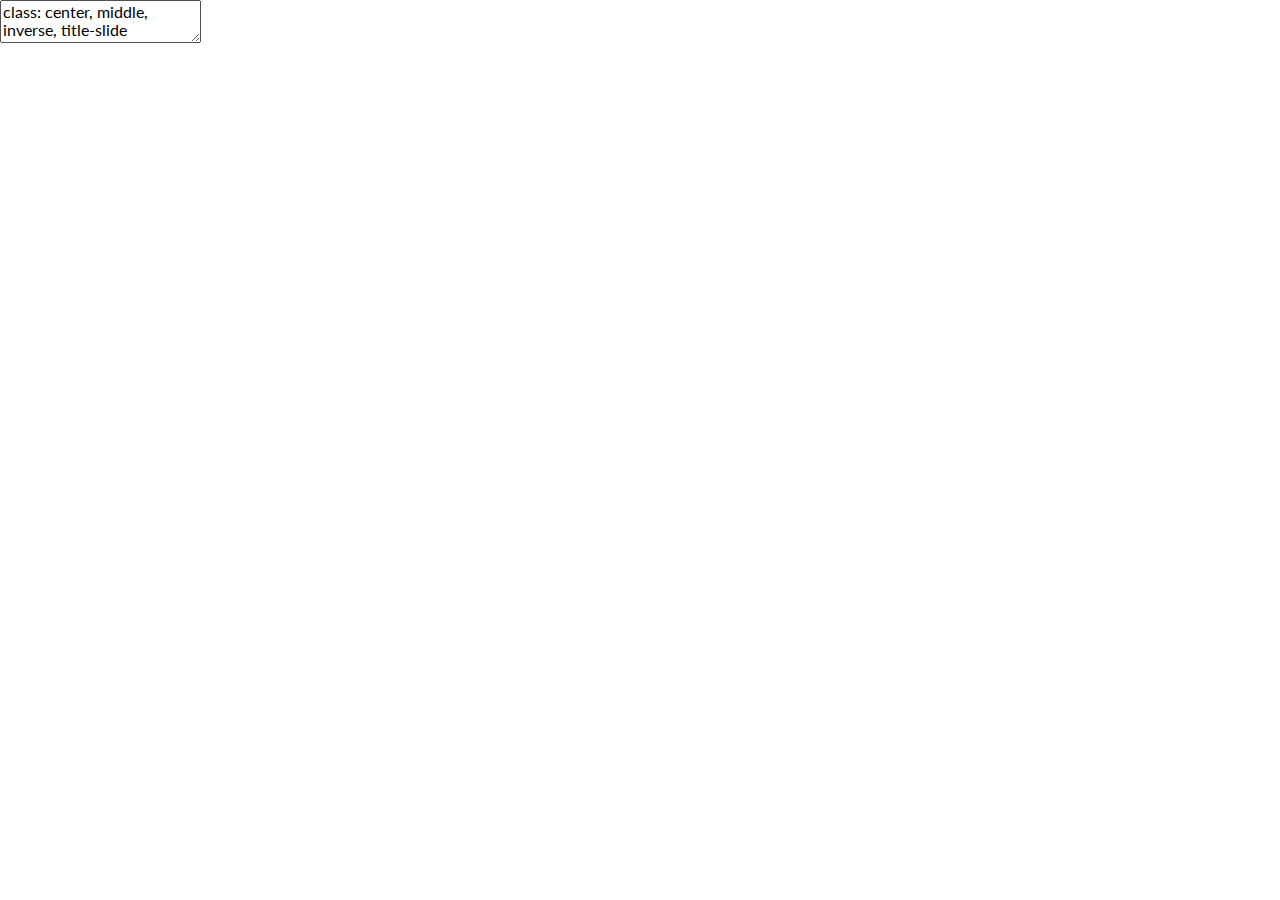
<file: index.html>
<!DOCTYPE html>
<html lang="" xml:lang="">
  <head>
    <title>Why study Financial AI?</title>
    <meta charset="utf-8" />
    <meta name="author" content="Barry Quinn" />
    <meta name="date" content="2024-01-30" />
    <script src="libs/header-attrs/header-attrs.js"></script>
    <link href="libs/remark-css/default.css" rel="stylesheet" />
    <link href="libs/tile-view/tile-view.css" rel="stylesheet" />
    <script src="libs/tile-view/tile-view.js"></script>
    <script src="libs/xaringanExtra-webcam/webcam.js"></script>
    <script id="xaringanExtra-webcam-options" type="application/json">{"width":"200","height":"200","margin":"1em"}</script>
    <script src="libs/js-cookie/js.cookie.js"></script>
    <script src="libs/peerjs/peerjs.min.js"></script>
    <script src="libs/tiny.toast/toast.min.js"></script>
    <link href="libs/xaringanExtra-broadcast/broadcast.css" rel="stylesheet" />
    <script src="libs/xaringanExtra-broadcast/broadcast.js"></script>
    <link href="libs/tachyons/tachyons.min.css" rel="stylesheet" />
    <script src="libs/htmlwidgets/htmlwidgets.js"></script>
    <script src="libs/viz/viz.js"></script>
    <link href="libs/DiagrammeR-styles/styles.css" rel="stylesheet" />
    <script src="libs/grViz-binding/grViz.js"></script>
    <link rel="stylesheet" href="fonts.css" type="text/css" />
    <link rel="stylesheet" href="mycssblend.css" type="text/css" />
  </head>
  <body>
    <textarea id="source">
class: center, middle, inverse, title-slide

.title[
# Why study Financial AI?
]
.subtitle[
## FIN7030: Artificial Intelligence and Trading
]
.author[
### Barry Quinn
]
.date[
### 2024-01-30
]

---




layout: true
&lt;div class="my-footer"&gt;&lt;span&gt;quinference.com&lt;/span&gt;&lt;/div&gt;

---
class:inverse
# Outline
- .salt[Course introduction]
- .heat[What is AI?]
- .heat[Financial AI]
- .salt[Statistical modelling]
- .heat[Machine learning and financial econometrics]
- .salt[Advantages and challenges in using Financial AI]

---
class:middle
&lt;img class="circle" src="img/bq_paint.jpg" width="250px"/&gt;
Barry Quinn in Home Attic Office

# Find me at...

[@quinference](http://twitter.com/Con0metrix)  

[&lt;img src='img/github.png' width="25px"\&gt; @barryquinn1](http://github.com/barryquinn1)  

[&lt;img src='img/link.png' width="25px"\&gt;quinference.com](https://quinference.com)  

[&lt;img src='img/paper-plane.png' width="25px"\&gt; b.quinn@qub.ac.uk](mailto:b.quinn@qub.ac.uk)

.fat[Please read my communication policy to get feedback]


&lt;!-- --- --&gt;
&lt;!-- class:middle --&gt;
&lt;!-- # Course objective --&gt;
&lt;!-- .pull-left-1[ --&gt;
&lt;!-- - Introduce the modern practices in finance of using algorithms to extract computer age statistical inference.  --&gt;
&lt;!-- - The purpose of this course is not to introduce students to the vast array of machine learning algorithms.  --&gt;
&lt;!-- - The purpose is to introduce the emerging field of [Financial AI (FML)](https://jfds.pm-research.com/) as a as a complementary enhancement to traditional financial research techniques.  --&gt;
&lt;!-- ] --&gt;
&lt;!-- .pull-right-2[ --&gt;
&lt;!-- .bg-hot-pink.b--dark-pink.ba.bw2.br3.shadow-5.ph4.mt5[ --&gt;
&lt;!-- This course attempts to present machine learning as a non-linear extension of various topics in quantitative economics such as financial econometrics and dynamic programming, with an emphasis on novel algorithmic representations of data, regularization, and techniques for controlling the bias-variance tradeoff leading to improved out-of-sample forecasting. --&gt;
&lt;!-- &lt;footer&gt;Dixon et al., 2020 *Machine Learning in Finance*&lt;/footer&gt; --&gt;
&lt;!-- ] --&gt;
&lt;!-- &lt;img src="img/dixonMLiF.jpeg" width="20%" class="center" &gt; --&gt;
&lt;!-- ] --&gt;

---
class:middle
# What is AI?

.pull-left[
![Statistics framed as machine learning and AI ](https://miro.medium.com/max/400/1*-bhLYOP-EahyDXPJvCPrhg.jpeg)
]
.pull-right[

![Word cloud of top 100 AI corporate influencer tweets](https://www.onalytica.com/wp-content/uploads/2017/05/Word-Cloud-2-1.png)
]

---
class: middle
# What is AI?

- Left figure is a tongue and cheek view, but highlights one of the two disciplines involved in the development of AI *applied statistics*.
- Right figure is a word frequency cloud diagram charting the top 100 AI company's twitter accounts activity sourced from [ a 2017 report from Onalytica Inc.](https://onalytica.com/blog/posts/artificial-intelligence-2017-top-100-influencers-brands-and-publications/)

-   Artificial intelligence is a *suitcase word*, capturing many aspects of advanced statistics, machine learning and data science.
-   Roughly speaking, the workhorse of any AI business strategy is a well designed AI lifecycle.

---
class: middle
## 2023 AI Index Report from the Stanford Institute for Human-Centered Artificial Intelligence (HAI)

.saltinline[Key takeaways]

-   **Industry outpacing academia in releasing machine learning models**

-   **AI's mixed impact on the environment**

-   **AI accelerating scientific progress**

-   **Increase in incidents of AI misuse**

-   **Growing demand for AI-professional skills in the U.S.**

-   **Decrease in private investment in AI**

-   **Stagnation in AI adoption by companies, but those adopting are benefiting**

-   **Increased policymaker interest in AI**

.vsmall[
Click [here](https://aiindex.stanford.edu/wp-content/uploads/2023/04/HAI_AI-Index-Report_2023.pdf) for full report]


---
class:middle
## AI ~~Hype~~ : Is it different this time? {.fatinline}

-   Historically, the positive fallout from technology adoption waves, empowers some humans, typically to the detriment of others.

-   This time is could be different, as AI is the first tool in history:

    -   that can "make decision" by itself
    -   that can create "new ideas" by itself

-   Such properties have lead to the development of the areas of AI Safety.


- For more details listen to [Yuval Noah Harari on AI Safety](https://open.spotify.com/episode/4cDwZmBR7pbGsEM4dVmCl2?si=4b5169a852604225)

---
class:middle


.pull-left[
![](img/AIMA.jpg)
]
.pull-right[
### Demystifying AI
-   AIMA provide four definitions of AI based on **Thought vs. Action**
]

---
class:middle
## Demystifying AI
### Thinking Humanly

**Summary**: Leveraging computational models to simulate human cognitive processes.

-   **Examples**:
    -   **Neural Networks**: Used for credit scoring by analyzing a large dataset of customer information to predict creditworthiness.
    -   **Cognitive Architectures**: Designing intelligent systems to simulate traders' decision-making processes in stock markets.

---
class:middle
## Demystifying AI
### Thinking Rationally

-   **Summary**: Constructing AI systems capable of logical inference to symbolize knowledge and solve complex problems.
-   **Examples**:
    -   **Classical AI**: Developing rule-based systems for regulatory compliance and monitoring.
    -   **Expert Systems**: Creating platforms that offer financial advice based on a vast knowledge base and rules set by financial experts.

---
class:middle
## Demystifying AI
### Acting Humanly

-   **Summary**: Crafting rational agents optimized to take the most beneficial actions based on their perceived understanding of the world.
-   **Examples**:
    -   **Decision-Making Algorithms**: Algorithms facilitating high-frequency trading by making rapid decisions based on market conditions.
    -   **Planning**: Utilizing AI in strategic financial planning and asset management to maximize returns.

---
class:middle
## Demystifying AI
### Acting Rationally

-   **Summary**: Crafting rational agents optimized to take the most beneficial actions based on their perceived understanding of the world.
-   **Examples**:
    -   **Decision-Making Algorithms**: Algorithms facilitating high-frequency trading by making rapid decisions based on market conditions.
    -   **Planning**: Utilizing AI in strategic financial planning and asset management to maximize returns.
    -   **Learning Techniques**: Applying reinforcement learning in algorithmic trading to learn and adapt trading strategies continuously based on market dynamics.

---
class:middle
## Value proposition of AI in Finance Services

.pull-left[
[![An estimate of AI potential in banking from McKinsey's 2017 "the executives AI playbook"](img/AI_banking.png)](https://www.mckinsey.com/business-functions/quantumblack/our-insights/the-executives-ai-playbook?page=industries/banking/)
]

.pull-right[
- Traditional AI and analytics is just traditional machine learning (e.g. clustering) and statistical techniques (e.g. regression).
-   Advanced AI is the area of deep learning using neural networks.
- McKinsey report is from 2017
]


---
class: middle
## AI life cycle

.pull-left[
![CRISP-DM original life cycle model](img/haakman2021ai-figures/Figure 1.jpg)
]

.pull-right[
- The AI life cycle is a comprehensive approach from conception to production of AI
- @fig-crispdm shows the original life cycle model for AI deployment proposed by Shearer (2000).
- One important component missing in this early life cycle is a feasibility study before design, develop, and deploy stages. 
- De Silvia (2022) suggest such as assessment should consider **privacy, cybersecurity, trustworthy AI, usability, and social implications**

CRISP-DM stands for Cross Industry Standard Process for Data Mining
]

---
class: middle
## AI life cycle

.pull-left[
![Team Data Science Process](img/haakman2021ai-figures/Figure 2.jpg)

![Machine learning workflow described by Amershi et al. (2019)](img/haakman2021ai-figures/Figure 3.jpg)

Microsoft AI life cycle
]

.pull-right[
- More recently, as terminology transitioned from data mining to *"data science"* and *"data analytics"* Microsoft proposed @fig-tdsp1 largely replacing CRISP-DM.
- Top figure proposes stronger dependencies but does not enforce a particular order, emphasising that different stages can be interatively repeated at almost any time in the project.
- Bottom figure shows the nine stages of the ML workflow in TDSP.
  - Large arrows emphasising model evaluation and monitoring can affect a feedback loop to any of the precedent stages
]

- This is a more *"agile and iterative data science methodology"*.

---
class: middle
## Algorithms, capabilities and applications

.pull-left[
![A taxonomy of AI algorithms, capabilities, and applications from De Silva (2020)](img/silva2022an-figures/Figure 2.jpg)
]
.pull-right[
- Above presents a taxonomy for the mapping between applications, capability and algorithm
- AI is capable of predictions, classification, association, and optimisation.
]
---
class:middle
## AI life cycle for FinTech

.pull-left[
![TDSP adapted for the FinTech](img/haakman2021ai-figures/Figure 19.jpg)

![Machine learning workflow FinTech](img/haakman2021ai-figures/Figure 20.jpg)

Microsoft AI life cycle *FinTech Model* proposed by Haakman et al. (2021)
]

.pull-right[
- This figure provides the results of a case study of ING bank conducted by  Haakman et al. (2021).
- They proposed an adaption of the TDSP methodology for FinTech
with their refinements in shaded parts with bold text.
- The key takeaways for fintech (and by extension an AI strategy for the irish credit union movement) are:
1. Adoption of AI may be a No-go in many areas of finance. 
2. For a sucessful AI strategy particular attention needs to be placed on documentation of each step (and misstep)
3. Feasibility needs to be embedded at the early stage of every problem
4. Much more care and domain expertise is required to produce AI models that work with the noisy and changing nature of financial data.
]

---
class:inverse
# Computer age statistical inference

.heatinline[Context is king in statistics]

- Financial datasets used to solve modern investment problems offer unique challenges which are beyond many *plug and play* data science algorithms. 

--

- The era of "Big Data" has provided a backdrop for the rapid expansion of immense computer-based processing algorithms, for instance, random forest for prediction. 

--

- The importance of inferential arguments in support of the ML applications has emerged as an exciting (yet underdeveloped) field.  

--

- This is particularly true for financial research questions where the complexity of the **data story** (or more formally the data generating process which underpins the sample) result in notoriously noise covariance matrices.  

--

- A small percentage of information these matrices contain is *signal*, which is systemically suppressed by arbitrage forces. 

--

- This course will introduce best practice techniques in financial data science which can help illicit economically meaningful *signal* and answer contemporary financial research questions.
---

class:middle
### What to expect from me
- I am passionate about students learning through growth mindsets

&lt;iframe title="vimeo-player" src="https://player.vimeo.com/video/126645788" width="640" height="360" frameborder="0" allowfullscreen&gt;&lt;/iframe&gt;

- Neuroscience tells us that permanent changes in our brain require a journey which can take you through the learning pit
- I will provide you with the tools to navigate your way through this learning journey
- Give you feedback because I believe in you
---
class:inverse
# What I expect of you
.pull-left-1[
- Be passionately curious and challenge yourself
- Communicate in a polite and professional manner
- Be prepared and motivated to self study
- Be prepared to struggle in the learning pit but see success at the end
- Ask for help only after trying and coming up short
]
.pull-right-2[
&lt;img src="img/learningpit.png"&gt;
]
---
class:middle
# Asessment
.heat[30% Critical essay worth due in the middle of the term]

.salt[70% End of term computer based practical test]

---
class: middle
# Rough course plan

| Topic | Week| 
|:---:|:---:|
| Why to study Financial AI? | 1 |
| High-performance cloud computing in finance|2|
|Denoising and *detoning* | 3| 
|Distance metrics | 4| 
| Optimal clustering |5 | 
| Explainable Artificial Intelligence |6 &amp; 7| 
|Testing set overfitting| 8 &amp; 9| 
| Round up |10|

---
class: left
# Big Data - Big Compute in Finance
### Exponential growth in machine readable data to record and communicate activities in the financial system

- IBM has estimated that 90% of the world's data ssets have been created in the last 2 years.
- [IMB estimate by 2020 there will be 44 zettabytes (44 trillion gigabytes) created, 300 times the amount in 2005](https://www.ibmbigdatahub.com/sites/default/files/infographic_file/4-Vs-of-big-data.jpg?cm_mc_uid=16172304396014932905991&amp;cm_mc_sid_50200000=1494235431&amp;cm_mc_sid_52640000=1494235431).

### Persistent growth in computer power

[&lt;img src='img/2sigma.png' width="80px",align="center"\&gt;](https://www.twosigma.com/) Hedge-fund firm Two Sigma has built a computing sysetem with more than 100 teraflops of power, which is 100 trillion calculations per second

---
class: middle
# Big Data - Alternative Data in Finance

- .large[Many of these are new dataset are classed as **alternative**.] 
- .large[Alternative data typically have the following properties: ]

|Property|Example|Algorithmic Goal|
|:-------:|:-----:|:---------:|
|Unstructured, non-numerical and or non-categorical|News articles,Voice recordings, Satellite images| Sentiment Extraction, Commodity supply shocks|
|High-dimensional|credit card transactions| Fraud|
|Sparse containing NaNs (not-a-number)|mixed frequency|Economic nowcasting|
|Implicitly contains imformation about networks of agents in system| Trade order book data|Black Swan event detection|

---
class: middle, inverse
# Why study Financial AI?
- .large[Classical econometrics fails on these *Big* datasets]

- .large[Linear algebra methods (eg.OLS) can fail in high dimensional data where there can be more variables than observations.]

- .large[Geometric objects, like covariance matrices, fail to recognise the topological relationships that characterise networks]

- .large[FML offer numerical power and functional flexibility needed to identify complex patterns in high-dimensional space.]
---
class:inverse,middle
### Interaction effects all the way down
.large[
- High-dimensional datasets with many features (predictors) may have complex patterns.
- For `\(p\)` features there may be up to `\(2^p-p-1\)` interaction effects.
- Unlike ML algorithms, econometric models do not *learn* the structure of the data.
- In classical linear regression the model specification may easily miss some interactions, whereas, an ML algorithm, such as a decision tree, will recursively partition a dataset into subsets with simple patterns, which can be fit independently with simple linear specifications.  
]
---
class: middle, inverse
# Empirically Driven Asset Pricing
- .large[Finance problems that are fundamental about prediction are easily reimagined in the FML paradigm]

- .large[Measurement of an asset's risk premium is fundamentally a prediction problem where the risk premium is the conditional expectation of a future realised excess return.]

.large[.saltinline[.fancy[Gu, Shihao, Bryan Kelly, and Dacheng Xiu. 2020. “Empirical Asset Pricing via Machine Learning.” The Review of Financial Studies, Working Paper Series, , February. https://doi.org/10.1093/rfs/hhaa009.]] ]

- .large[Methods that can reliably attribute excess returns to tradable anomalies are highly prized.]


---
class: left
# Fintech growth areas using AI

## .saltinline[.fancy[Robo-Advisors]] 
## .saltinline[.fancy[Fraud detection]] 
## .saltinline[.fancy[Cryptocurrencies]] 
## .saltinline[.fancy[AI Trading Strategies]] 
---
class: middle

.left-column[

# 😕

]

.right-column[

# What is an algorithm?

&gt;Very broadly speaking, algorithms are what statisticians *do* while inference says *why* they do them. A particularly energetic brand of the statistical enterprise has ﬂourished in the new century, **data science**, emphasizing algorithmic thinking rather than its inferential justiﬁcation.

&lt;footer&gt;---- Efron and Hastie, 2016&lt;/footer&gt;

### .fancy[ML algorithms learn complex patterns in a high-dimensional space with little human guidance on model specification]

&lt;footer&gt;---- Lopez de Prado, 2019&lt;/footer&gt;
]

---
name: usecourse
class: middle

.left-column[

# 😕

]

.right-column[

# What is machine learning?

&gt;If a machine can think, it might think more intelligently than we do, and then where should we be? Even if we could keep the machines in a subservient position … we should, as a species, feel greatly humbled. 
&lt;footer&gt;---- Alan Turing, 1951&lt;/footer&gt;

&gt;The first ultraintelligent machine is the last invention that man need ever make, provided that the machine is docile enough to tell us how to keep it under control.

&lt;footer&gt;---- Irving J. Good, 1965&lt;/footer&gt;
]

---
class:middle
# Machine Learning and Prediction

### ML covers various classes of algorithms for pattern recognition and decision-making.

|Paradigm|Goal|Examples|
|:--:|:--:|:--:|
|Supervised Learning|Using labelled data the goal is to learn the relationship between `\(X\)` and `\(Y\)`|Random Forests, Extreme Boosted Trees, Recurrent Neural Networks|
|Unsupervised Learning|Given a set of unlabelled data the goal is to retrieve exploratory information about, groupings or hidden patterns|Hierarchical clustering, `\(k\)`-mean clustering,hidden Markov models, Gaussian mixtures|
|Reinforcement learning| An algorithmic approach to Bellman optimality of a Markov Decision Process| A form of dynamic programming used for decisions leading to optimal trade execution, portfolio allocation, and liquidation over a given horizon|

---


class:middle
# Types of supervised learning models

### Discriminative
- Learnings the decision boundary between the classes
- Implicitly learns the output conditional on the input

.bg-hot-pink.b--dark-pink.ba.bw2.br3.shadow-5.ph4.mt5[Exanples: Decisions tree, Neural network]

### Generative
- Explicitly learns the joint distribution of the input and the output
- Can use Bayes's rule to also extract the conditional distribution

.bg-hot-pink.b--dark-pink.ba.bw2.br3.shadow-5.ph4.mt5[Exanple: Restricted Boltzmann machine (RBM)]



---
name: ninja
class: middle


# Artificial intellience
 - We are now in the era of narrow AI.
 - AI experts' predictions vary as to when we can see *artificial general intelligence* (AGI)
--

## Machine Learning(ML)
 - This is generally thought of as a branch of AI
 - Traditional machine learning algorithms are designed for cross-sectional data sets.
 - Many financial problems require explicit modeling of complex time series properties.

--
 
### Deep learning
 - Is a branch of ML which has been the media darling of AI industry expansion
 - At its core it is using neural networks; algorithms inspired by the structure of the human brain.
 - Statisticians are less impressed, and prefer to categorise these models as semi-parametric to non-parametric.

---
name: statistics
class: middle, inverse

# Statistical Modeling Vs Machine Learning
- Supervised machine learning is often an algorithmic form of statistical model estimation in which the data generation process is treated as an unknown (Breiman 2001). 

- Model selection and inference is automated, with an emphasis on processing large amounts of data to develop robust models. 

- It can be viewed as a highly efficient data compression technique designed to provide predictors in complex settings where relations between input and output variables are non-linear and input space is often high-dimensional. 

- Machine learners balance filtering data with the goal of making accurate and robust decisions, often discrete and as a categorical function of input data. 

---
name: statistics1
class: middle, inverse

# Statistical Modeling Vs Machine Learning
- This fundamentally differs from maximum likelihood estimators used in standard statistical models, which assume that the data was generated by the model and typically have difficulty with over-fitting, especially when applied to high-dimensional datasets. 

- Given the complexity of modern datasets, whether they are limit order books or high-dimensional financial time series, it is increasingly questionable whether we can posit inference on the basis of a known data generation process.

- It is a reasonable assertion, even if an economic interpretation of the data generation process can be given, that the exact form cannot be known all the time. 

- The paradigm that machine learning provides for data analysis therefore is very different from the traditional statistical modeling and testing framework. 
- Traditional fit metrics, such as `\(R^2\)`, t-values, p-values, and the notion of statistical significance, are replaced by out-of-sample forecasting and understanding the bias–variance tradeoff. 

- Machine learning is data-driven and focuses on finding structure in large datasets. 

- The main tools for variable or predictor selection are regularization and dropout.

---
class: middle
# Exaggerated comparison
| Property | Statistical Inference | Supervised Machine learning|
|:---------|:----------------------|:---------------------------|
|Goal      |Causal model with explanatory power|Predictive performance, often with limited explanatory power|
|Data      |The data is generated by the model| The data generation process is unknown|
|Framework | Probabilistic         |Algorithmic and probabilistic|
|Expressibility| Typically linear  |Non-linear                   |
|Model selection|Based on information criteria|Numerical optimisation|
|Scalability|Limited to lower-dimensional data|Scales to high-dimensional input data|
|Robustness|Prone to over-fitting. |Designed for out-of-sample performance|
|Diagnostics|Extensive             |Limited|

---
class: middle, inverse
# Modeling paradigms
### Parametric models
- Parametric assume finite set of parameters and model the response as a function of the input variables and the parameters.
- They potentially easier to interpret but have limited flexibility, especially in big data with complex patterns.

- .bg-hot-pink.b--dark-pink.ba.bw2.br3.shadow-5.ph4.mt5[Examples: OLS regression, neural networks, hidden Markov models, etc]
### Non-parametric models
- They treat the parameter space as infinite dimensional; i.e. they introduce a hidden or latent function.
- They grow in complexity with more data.

-  .bg-hot-pink.b--dark-pink.ba.bw2.br3.shadow-5.ph4.mt5[Examples: kernel methods, support vector machines, Gaussian processes]


---
class: middle
# Modeling paradigms
- Models can also be distinguished into .bg-hot-pink[probabilistic] and .bg-hot-pink[deterministic].

- In finance, a particular niche of probabilistic models is occupied by *state-space models*.

- They assume the existences of a **latent (unobserved)** process, whose **evolution** drives a certain observable process.

- The evolution of the latent process and the dependence of the observable process on the latent process are usually given in stochastic, or probabilistic terms.

- Confusingly, deterministic models may produce probabilistic outputs, for example a logistic regression gives the probability that the response is positive given the input variables.

- The choice between probabilistic and deterministic falls under the general and more devisive topic of :
.bg-hot-pink.b--dark-pink.ba.bw2.br3.shadow-5.ph4.mt5.center[Bayesian versus Frequentist]

---
class: middle, inverse
# Financial Econometrics and Machine Learning
- Machine learning generalises parametric models in financial econometrics.

&lt;img src="img/MLvsFE.png", width="50%"&gt;
&lt;footer&gt;Dixon et al., 2020, Machine Learning in Finance&lt;/footer&gt;


---
class:middle
# Theory matters for algo investing strategy success

--

### .saltinline[.fancy[Backtesting is not a good research tool]] 

--
- Backtests can never prove that a strategy is a *true* positive.
  - At best they can only provide evidence of a *false* positive strategy.
- Strategy success requires theory support, not historical simulations.

--

### .saltinline[.fancy[Easley, David, Marcos M. López de Prado, and Maureen O’Hara. 2012. “Flow Toxicity and Liquidity in a High-Frequency World.” The Review of Financial Studies 25 (5): 1457–93.]]
- This paper describes how a market microstructure theory predicted the 2010 *Flash Crash* and use ML to profit from this *black swan* event.

---
class: middle
# ML Helps discover theories

.bg-washed-green.b--dark-green.ba.bw2.br3.shadow-5.ph4.mt5[
A successful theory will be predicted out-of-sample. Furthermore, it will explain not only positives (x cause y) but also negatives (the absence of y is due to the absences of x)
]

--

.bg-washed-green.b--dark-green.ba.bw2.br3.shadow-5.ph4.mt5[
In a theory discovery process, ML plays the key role of decoupling the search for variables from the search for specification.
]

--
.bg-hot-pink.b--dark-pink.ba.bw2.br3.shadow-5.ph4.mt5[
Classical statistical methods do not allow this decoupling of the two searches.
]

---
class: middle
# Scientific discovery and ML
- .large[ML models are **wrongly** characterised as "oracles"]

--

- .large[An oracle is a black box that is able to produce a solution for any instance of a given computational problem **Complexity theory definition**]

--

.salt[Recent scientific discoveries have reveal radically different uses of ML]

1. **Existence:** ML has been deployed to evaluate the plausibility of a theory across many scientific fields

2. **Importance:** ML algorithms can determine the relative informational content of explanatory variables for explaining or predicting purposes.

3. **Causation:** ML algorithms are often used to evaluate causal inference (*casual random forest*; Athey,2015)

---
class: right, center

# The Dark Side of ML
.left-column[

&lt;img class="circle" src="img/darth_kid.jpg" width="250px"/&gt;
]
.right-column[

<div class="grViz html-widget html-fill-item" id="htmlwidget-cd755491cb6b7256fa6f" style="width:100%;height:100%;"></div>
<script type="application/json" data-for="htmlwidget-cd755491cb6b7256fa6f">{"x":{"diagram":"digraph boxes_and_circles {\n graph [layout=dot]\n# define the global styles of the nodes. We can override these in box if we wish\nnode [shape = rectangle, style = filled,width=1,fontsize=50]\n\noverfit [label=\"Overfitting\", fillcolor=red,fontsize=80]\n\ntrain [label = \"Training Set \", fillcolor = Beige,fontsize=60]\ntest [label = \"Testing Set \n (Backtest overfitting)\", fillcolor = Beige,fontsize=60]\ntrail [label =  \"Report all trails \n number and variance\"]\ngeneral [label = \"Generalisation error \n synthetic dataset\"]\ndsharpe [label= \"Deflated Sharpe Ratio\"]\nresample [label=\"Resampling \n CPCV\"]\nmonte [label=\"Monte Carlo\"]\nensemble [label=\"Ensemble Methods\"]\nreg [label=\"Regularisation\"]\nlasso [label=\"Number of variables \n (LASSO)\"]\nstruc [label=\"Structure \n (early stopping, drop-out)\"]\n\n# edge definitions with the node IDs\noverfit -> {test,train}\ntest -> {trail,general}\ntrail -> dsharpe\ngeneral -> {resample, monte}\ntrain -> {general,ensemble,reg}\nreg -> {lasso,struc}\n}","config":{"engine":"dot","options":null}},"evals":[],"jsHooks":[]}</script>
]

---
class: middle

# Training set overfitting

## Problem

- Training set overfitting results from choosing a specification that is so flexible that it explains not only the signal, but also the noise.
- The results will be a model which is *overconfident* in predicting *incorrectly*

--
## Solutions

1. Evaluate the **generalisation error**, through resampling techniques and Monte carlo methods
2. **Regularisation methods** to prevent model complexity unless it is justified in terms of greater explanatory power. 
  - For example LASSO techniques to reduce parameters or early stopping to restrict the model's structure
3. **Ensemble techniques** to reduce the variance of the error by combining the forecasts of a collection of estimators.

---
class: middle

# Test set overfitting

.large[
- A standard approach in industry is to use historical data to **backtest** an investment strategy identified from the training set

- Researchers who run multiple statistical tests on the same data set are more likely to make a false discovery.

- This selection bias comes from fitting the model to perform well on the test set, not the train set.

- **Test set overfitting** occurs when a researcher backtests a strategy until the output achieves a desired performance.

- The poor performance of a backtest should be a sign to fix the research process, not the investment strategy.
]

---
class:middle

# Solutions to test set overfitting

1. Use the familywise error rate (FWER) or the Deflated Sharpe ratio. 
  
  - FWER evaluates the probability of at least one of the outcomes of a number of independent backtests is a false positive. The Deflated Sharpe ratio is a statistics that controls for the FWER.

2. Use combinatorial purged cross-validation methods (CPCV), which generate many test sets using resampling combinatorial splits of train and test sets.

3. Use historical series to estimate the underlying data-generating process, and use **Monte Carlo methods** to create *fake*/synthetic samples that match the statistical properties observed in history
w
---
class: middle inverse
# Backtests cannot replace a theory

.large[

1. Backtests cannot simulate Black swans- only theories have the breadth and depth needed to consider the never-before-seen occurrences

2. A backtest may insinuate that a strategy is profitable, but they do not tell us why
]

.bg-hot-pink.b--dark-pink.ba.bw2.br3.shadow-5.ph4.mt5[
.large[**Backtest are not controlled experiments.**]  
Only a theory can state the cause-effect mechanism, and formulate a wide range of predictions and implications that can be independently tested for facts and counterfacts
]
    </textarea>
<style data-target="print-only">@media screen {.remark-slide-container{display:block;}.remark-slide-scaler{box-shadow:none;}}</style>
<script src="https://remarkjs.com/downloads/remark-latest.min.js"></script>
<script src="https://platform.twitter.com/widgets.js"></script>
<script>var slideshow = remark.create({
"highlightStyle": "github",
"highlightLines": true,
"countIncrementalSlides": true,
"ratio": "16:9"
});
if (window.HTMLWidgets) slideshow.on('afterShowSlide', function (slide) {
  window.dispatchEvent(new Event('resize'));
});
(function(d) {
  var s = d.createElement("style"), r = d.querySelector(".remark-slide-scaler");
  if (!r) return;
  s.type = "text/css"; s.innerHTML = "@page {size: " + r.style.width + " " + r.style.height +"; }";
  d.head.appendChild(s);
})(document);

(function(d) {
  var el = d.getElementsByClassName("remark-slides-area");
  if (!el) return;
  var slide, slides = slideshow.getSlides(), els = el[0].children;
  for (var i = 1; i < slides.length; i++) {
    slide = slides[i];
    if (slide.properties.continued === "true" || slide.properties.count === "false") {
      els[i - 1].className += ' has-continuation';
    }
  }
  var s = d.createElement("style");
  s.type = "text/css"; s.innerHTML = "@media print { .has-continuation { display: none; } }";
  d.head.appendChild(s);
})(document);
// delete the temporary CSS (for displaying all slides initially) when the user
// starts to view slides
(function() {
  var deleted = false;
  slideshow.on('beforeShowSlide', function(slide) {
    if (deleted) return;
    var sheets = document.styleSheets, node;
    for (var i = 0; i < sheets.length; i++) {
      node = sheets[i].ownerNode;
      if (node.dataset["target"] !== "print-only") continue;
      node.parentNode.removeChild(node);
    }
    deleted = true;
  });
})();
// add `data-at-shortcutkeys` attribute to <body> to resolve conflicts with JAWS
// screen reader (see PR #262)
(function(d) {
  let res = {};
  d.querySelectorAll('.remark-help-content table tr').forEach(tr => {
    const t = tr.querySelector('td:nth-child(2)').innerText;
    tr.querySelectorAll('td:first-child .key').forEach(key => {
      const k = key.innerText;
      if (/^[a-z]$/.test(k)) res[k] = t;  // must be a single letter (key)
    });
  });
  d.body.setAttribute('data-at-shortcutkeys', JSON.stringify(res));
})(document);
(function() {
  "use strict"
  // Replace <script> tags in slides area to make them executable
  var scripts = document.querySelectorAll(
    '.remark-slides-area .remark-slide-container script'
  );
  if (!scripts.length) return;
  for (var i = 0; i < scripts.length; i++) {
    var s = document.createElement('script');
    var code = document.createTextNode(scripts[i].textContent);
    s.appendChild(code);
    var scriptAttrs = scripts[i].attributes;
    for (var j = 0; j < scriptAttrs.length; j++) {
      s.setAttribute(scriptAttrs[j].name, scriptAttrs[j].value);
    }
    scripts[i].parentElement.replaceChild(s, scripts[i]);
  }
})();
(function() {
  var links = document.getElementsByTagName('a');
  for (var i = 0; i < links.length; i++) {
    if (/^(https?:)?\/\//.test(links[i].getAttribute('href'))) {
      links[i].target = '_blank';
    }
  }
})();
(function(time) {
  var d2 = function(number) {
    return ('0' + number).slice(-2); // left-pad 0 to minutes/seconds
  },

  time_format = function(total) {
    var secs = Math.abs(total) / 1000;
    var h = Math.floor(secs / 3600);
    var m = Math.floor(secs % 3600 / 60);
    var s = Math.round(secs % 60);
    var res = d2(m) + ':' + d2(s);
    if (h > 0) res = h + ':' + res;
    return res;  // [hh:]mm:ss
  },

  slide_number_div = function(i) {
    return document.getElementsByClassName('remark-slide-number').item(i);
  },

  current_page_number = function(i) {
    return slide_number_div(i).firstChild.textContent;  // text "i / N"
  };

  var timer = document.createElement('span'); timer.id = 'slide-time-left';
  var time_left = time, k = slideshow.getCurrentSlideIndex(),
      last_page_number = current_page_number(k);

  setInterval(function() {
    time_left = time_left - 1000;
    timer.innerHTML = ' ' + time_format(time_left);
    if (time_left < 0) timer.style.color = 'red';
  }, 1000);

  slide_number_div(k).appendChild(timer);

  slideshow.on('showSlide', function(slide) {
    var i = slide.getSlideIndex(), n = current_page_number(i);
    // reset timer when a new slide is shown and the page number is changed
    if (last_page_number !== n) {
      time_left = time; last_page_number = n;
      timer.innerHTML = ' ' + time_format(time); timer.style.color = null;
    }
    slide_number_div(i).appendChild(timer);
  });
})(120000);
// adds .remark-code-has-line-highlighted class to <pre> parent elements
// of code chunks containing highlighted lines with class .remark-code-line-highlighted
(function(d) {
  const hlines = d.querySelectorAll('.remark-code-line-highlighted');
  const preParents = [];
  const findPreParent = function(line, p = 0) {
    if (p > 1) return null; // traverse up no further than grandparent
    const el = line.parentElement;
    return el.tagName === "PRE" ? el : findPreParent(el, ++p);
  };

  for (let line of hlines) {
    let pre = findPreParent(line);
    if (pre && !preParents.includes(pre)) preParents.push(pre);
  }
  preParents.forEach(p => p.classList.add("remark-code-has-line-highlighted"));
})(document);</script>

<script>
slideshow._releaseMath = function(el) {
  var i, text, code, codes = el.getElementsByTagName('code');
  for (i = 0; i < codes.length;) {
    code = codes[i];
    if (code.parentNode.tagName !== 'PRE' && code.childElementCount === 0) {
      text = code.textContent;
      if (/^\\\((.|\s)+\\\)$/.test(text) || /^\\\[(.|\s)+\\\]$/.test(text) ||
          /^\$\$(.|\s)+\$\$$/.test(text) ||
          /^\\begin\{([^}]+)\}(.|\s)+\\end\{[^}]+\}$/.test(text)) {
        code.outerHTML = code.innerHTML;  // remove <code></code>
        continue;
      }
    }
    i++;
  }
};
slideshow._releaseMath(document);
</script>
<!-- dynamically load mathjax for compatibility with self-contained -->
<script>
(function () {
  var script = document.createElement('script');
  script.type = 'text/javascript';
  script.src  = 'https://mathjax.rstudio.com/latest/MathJax.js?config=TeX-MML-AM_CHTML';
  if (location.protocol !== 'file:' && /^https?:/.test(script.src))
    script.src  = script.src.replace(/^https?:/, '');
  document.getElementsByTagName('head')[0].appendChild(script);
})();
</script>
  </body>
</html>
</file>
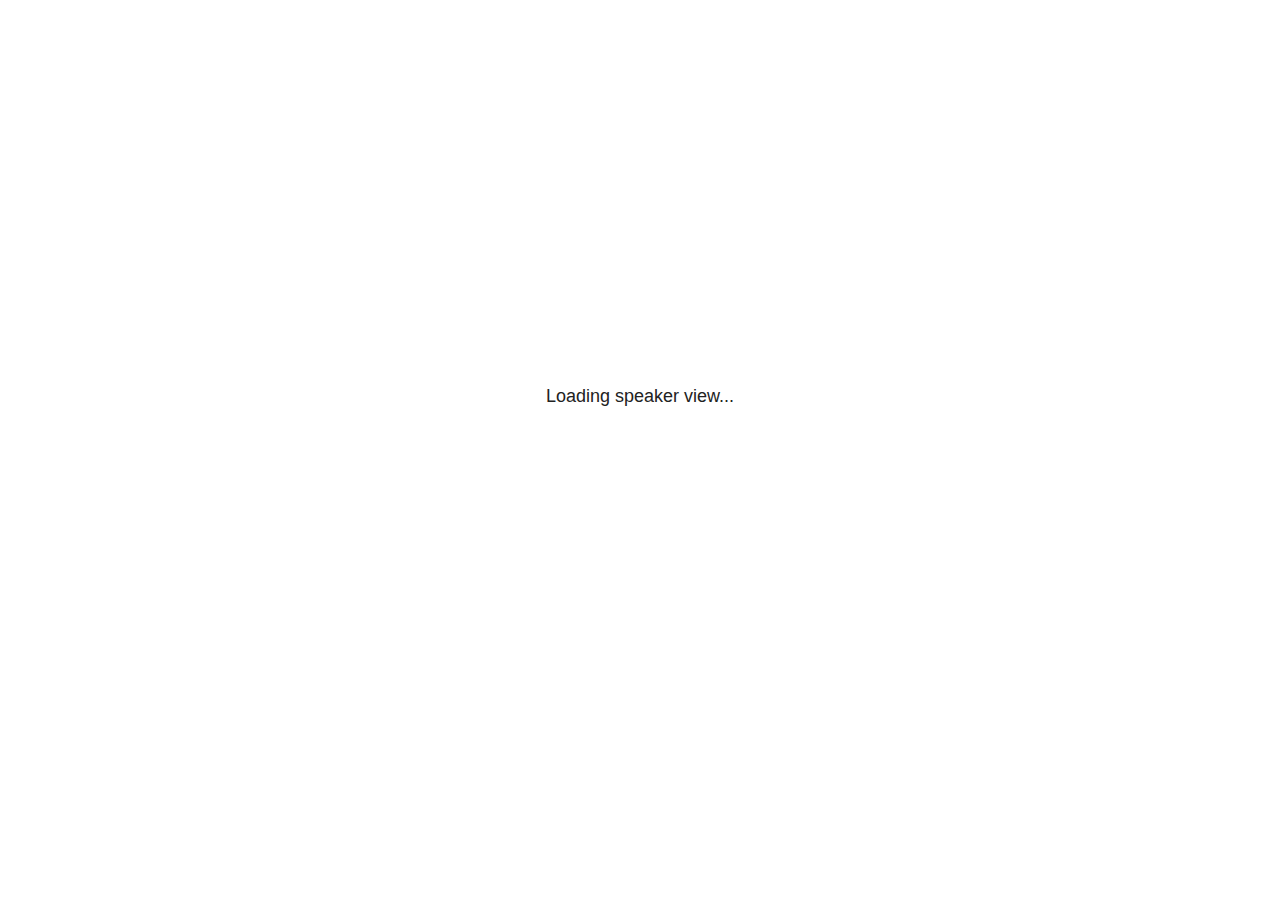
<file: new_index_files/libs/revealjs/plugin/notes/speaker-view.html>
<!--
	NOTE: You need to build the notes plugin after making changes to this file.
-->
<html lang="en">
	<head>
		<meta charset="utf-8">

		<title>reveal.js - Speaker View</title>

		<style>
			body {
				font-family: Helvetica;
				font-size: 18px;
			}

			#current-slide,
			#upcoming-slide,
			#speaker-controls {
				padding: 6px;
				box-sizing: border-box;
				-moz-box-sizing: border-box;
			}

			#current-slide iframe,
			#upcoming-slide iframe {
				width: 100%;
				height: 100%;
				border: 1px solid #ddd;
			}

			#current-slide .label,
			#upcoming-slide .label {
				position: absolute;
				top: 10px;
				left: 10px;
				z-index: 2;
			}

			#connection-status {
				position: absolute;
				top: 0;
				left: 0;
				width: 100%;
				height: 100%;
				z-index: 20;
				padding: 30% 20% 20% 20%;
				font-size: 18px;
				color: #222;
				background: #fff;
				text-align: center;
				box-sizing: border-box;
				line-height: 1.4;
			}

			.overlay-element {
				height: 34px;
				line-height: 34px;
				padding: 0 10px;
				text-shadow: none;
				background: rgba( 220, 220, 220, 0.8 );
				color: #222;
				font-size: 14px;
			}

			.overlay-element.interactive:hover {
				background: rgba( 220, 220, 220, 1 );
			}

			#current-slide {
				position: absolute;
				width: 60%;
				height: 100%;
				top: 0;
				left: 0;
				padding-right: 0;
			}

			#upcoming-slide {
				position: absolute;
				width: 40%;
				height: 40%;
				right: 0;
				top: 0;
			}

			/* Speaker controls */
			#speaker-controls {
				position: absolute;
				top: 40%;
				right: 0;
				width: 40%;
				height: 60%;
				overflow: auto;
				font-size: 18px;
			}

				.speaker-controls-time.hidden,
				.speaker-controls-notes.hidden {
					display: none;
				}

				.speaker-controls-time .label,
				.speaker-controls-pace .label,
				.speaker-controls-notes .label {
					text-transform: uppercase;
					font-weight: normal;
					font-size: 0.66em;
					color: #666;
					margin: 0;
				}

				.speaker-controls-time, .speaker-controls-pace {
					border-bottom: 1px solid rgba( 200, 200, 200, 0.5 );
					margin-bottom: 10px;
					padding: 10px 16px;
					padding-bottom: 20px;
					cursor: pointer;
				}

				.speaker-controls-time .reset-button {
					opacity: 0;
					float: right;
					color: #666;
					text-decoration: none;
				}
				.speaker-controls-time:hover .reset-button {
					opacity: 1;
				}

				.speaker-controls-time .timer,
				.speaker-controls-time .clock {
					width: 50%;
				}

				.speaker-controls-time .timer,
				.speaker-controls-time .clock,
				.speaker-controls-time .pacing .hours-value,
				.speaker-controls-time .pacing .minutes-value,
				.speaker-controls-time .pacing .seconds-value {
					font-size: 1.9em;
				}

				.speaker-controls-time .timer {
					float: left;
				}

				.speaker-controls-time .clock {
					float: right;
					text-align: right;
				}

				.speaker-controls-time span.mute {
					opacity: 0.3;
				}

				.speaker-controls-time .pacing-title {
					margin-top: 5px;
				}

				.speaker-controls-time .pacing.ahead {
					color: blue;
				}

				.speaker-controls-time .pacing.on-track {
					color: green;
				}

				.speaker-controls-time .pacing.behind {
					color: red;
				}

				.speaker-controls-notes {
					padding: 10px 16px;
				}

				.speaker-controls-notes .value {
					margin-top: 5px;
					line-height: 1.4;
					font-size: 1.2em;
				}

			/* Layout selector */
			#speaker-layout {
				position: absolute;
				top: 10px;
				right: 10px;
				color: #222;
				z-index: 10;
			}
				#speaker-layout select {
					position: absolute;
					width: 100%;
					height: 100%;
					top: 0;
					left: 0;
					border: 0;
					box-shadow: 0;
					cursor: pointer;
					opacity: 0;

					font-size: 1em;
					background-color: transparent;

					-moz-appearance: none;
					-webkit-appearance: none;
					-webkit-tap-highlight-color: rgba(0, 0, 0, 0);
				}

				#speaker-layout select:focus {
					outline: none;
					box-shadow: none;
				}

			.clear {
				clear: both;
			}

			/* Speaker layout: Wide */
			body[data-speaker-layout="wide"] #current-slide,
			body[data-speaker-layout="wide"] #upcoming-slide {
				width: 50%;
				height: 45%;
				padding: 6px;
			}

			body[data-speaker-layout="wide"] #current-slide {
				top: 0;
				left: 0;
			}

			body[data-speaker-layout="wide"] #upcoming-slide {
				top: 0;
				left: 50%;
			}

			body[data-speaker-layout="wide"] #speaker-controls {
				top: 45%;
				left: 0;
				width: 100%;
				height: 50%;
				font-size: 1.25em;
			}

			/* Speaker layout: Tall */
			body[data-speaker-layout="tall"] #current-slide,
			body[data-speaker-layout="tall"] #upcoming-slide {
				width: 45%;
				height: 50%;
				padding: 6px;
			}

			body[data-speaker-layout="tall"] #current-slide {
				top: 0;
				left: 0;
			}

			body[data-speaker-layout="tall"] #upcoming-slide {
				top: 50%;
				left: 0;
			}

			body[data-speaker-layout="tall"] #speaker-controls {
				padding-top: 40px;
				top: 0;
				left: 45%;
				width: 55%;
				height: 100%;
				font-size: 1.25em;
			}

			/* Speaker layout: Notes only */
			body[data-speaker-layout="notes-only"] #current-slide,
			body[data-speaker-layout="notes-only"] #upcoming-slide {
				display: none;
			}

			body[data-speaker-layout="notes-only"] #speaker-controls {
				padding-top: 40px;
				top: 0;
				left: 0;
				width: 100%;
				height: 100%;
				font-size: 1.25em;
			}

			@media screen and (max-width: 1080px) {
				body[data-speaker-layout="default"] #speaker-controls {
					font-size: 16px;
				}
			}

			@media screen and (max-width: 900px) {
				body[data-speaker-layout="default"] #speaker-controls {
					font-size: 14px;
				}
			}

			@media screen and (max-width: 800px) {
				body[data-speaker-layout="default"] #speaker-controls {
					font-size: 12px;
				}
			}

		</style>
	</head>

	<body>

		<div id="connection-status">Loading speaker view...</div>

		<div id="current-slide"></div>
		<div id="upcoming-slide"><span class="overlay-element label">Upcoming</span></div>
		<div id="speaker-controls">
			<div class="speaker-controls-time">
				<h4 class="label">Time <span class="reset-button">Click to Reset</span></h4>
				<div class="clock">
					<span class="clock-value">0:00 AM</span>
				</div>
				<div class="timer">
					<span class="hours-value">00</span><span class="minutes-value">:00</span><span class="seconds-value">:00</span>
				</div>
				<div class="clear"></div>

				<h4 class="label pacing-title" style="display: none">Pacing – Time to finish current slide</h4>
				<div class="pacing" style="display: none">
					<span class="hours-value">00</span><span class="minutes-value">:00</span><span class="seconds-value">:00</span>
				</div>
			</div>

			<div class="speaker-controls-notes hidden">
				<h4 class="label">Notes</h4>
				<div class="value"></div>
			</div>
		</div>
		<div id="speaker-layout" class="overlay-element interactive">
			<span class="speaker-layout-label"></span>
			<select class="speaker-layout-dropdown"></select>
		</div>

		<script>

			(function() {

				var notes,
					notesValue,
					currentState,
					currentSlide,
					upcomingSlide,
					layoutLabel,
					layoutDropdown,
					pendingCalls = {},
					lastRevealApiCallId = 0,
					connected = false,
					whitelistedWindows = [window.opener];

				var SPEAKER_LAYOUTS = {
					'default': 'Default',
					'wide': 'Wide',
					'tall': 'Tall',
					'notes-only': 'Notes only'
				};

				setupLayout();

				var connectionStatus = document.querySelector( '#connection-status' );
				var connectionTimeout = setTimeout( function() {
					connectionStatus.innerHTML = 'Error connecting to main window.<br>Please try closing and reopening the speaker view.';
				}, 5000 );
;
				window.addEventListener( 'message', function( event ) {

					// Validate the origin of this message to prevent XSS
					if( window.location.origin !== event.origin && whitelistedWindows.indexOf( event.source ) === -1 ) {
						return;
					}

					clearTimeout( connectionTimeout );
					connectionStatus.style.display = 'none';

					var data = JSON.parse( event.data );

					// The overview mode is only useful to the reveal.js instance
					// where navigation occurs so we don't sync it
					if( data.state ) delete data.state.overview;

					// Messages sent by the notes plugin inside of the main window
					if( data && data.namespace === 'reveal-notes' ) {
						if( data.type === 'connect' ) {
							handleConnectMessage( data );
						}
						else if( data.type === 'state' ) {
							handleStateMessage( data );
						}
						else if( data.type === 'return' ) {
							pendingCalls[data.callId](data.result);
							delete pendingCalls[data.callId];
						}
					}
					// Messages sent by the reveal.js inside of the current slide preview
					else if( data && data.namespace === 'reveal' ) {
						if( /ready/.test( data.eventName ) ) {
							// Send a message back to notify that the handshake is complete
							window.opener.postMessage( JSON.stringify({ namespace: 'reveal-notes', type: 'connected'} ), '*' );
						}
						else if( /slidechanged|fragmentshown|fragmenthidden|paused|resumed/.test( data.eventName ) && currentState !== JSON.stringify( data.state ) ) {

							dispatchStateToMainWindow( data.state );

						}
					}

				} );

				/**
				 * Updates the presentation in the main window to match the state
				 * of the presentation in the notes window.
				 */
				const dispatchStateToMainWindow = debounce(( state ) => {
					window.opener.postMessage( JSON.stringify({ method: 'setState', args: [ state ]} ), '*' );
				}, 500);

				/**
				 * Asynchronously calls the Reveal.js API of the main frame.
				 */
				function callRevealApi( methodName, methodArguments, callback ) {

					var callId = ++lastRevealApiCallId;
					pendingCalls[callId] = callback;
					window.opener.postMessage( JSON.stringify( {
						namespace: 'reveal-notes',
						type: 'call',
						callId: callId,
						methodName: methodName,
						arguments: methodArguments
					} ), '*' );

				}

				/**
				 * Called when the main window is trying to establish a
				 * connection.
				 */
				function handleConnectMessage( data ) {

					if( connected === false ) {
						connected = true;

						setupIframes( data );
						setupKeyboard();
						setupNotes();
						setupTimer();
						setupHeartbeat();
					}

				}

				/**
				 * Called when the main window sends an updated state.
				 */
				function handleStateMessage( data ) {

					// Store the most recently set state to avoid circular loops
					// applying the same state
					currentState = JSON.stringify( data.state );

					// No need for updating the notes in case of fragment changes
					if ( data.notes ) {
						notes.classList.remove( 'hidden' );
						notesValue.style.whiteSpace = data.whitespace;
						if( data.markdown ) {
							notesValue.innerHTML = marked( data.notes );
						}
						else {
							notesValue.innerHTML = data.notes;
						}
					}
					else {
						notes.classList.add( 'hidden' );
					}

					// Update the note slides
					currentSlide.contentWindow.postMessage( JSON.stringify({ method: 'setState', args: [ data.state ] }), '*' );
					upcomingSlide.contentWindow.postMessage( JSON.stringify({ method: 'setState', args: [ data.state ] }), '*' );
					upcomingSlide.contentWindow.postMessage( JSON.stringify({ method: 'next' }), '*' );

				}

				// Limit to max one state update per X ms
				handleStateMessage = debounce( handleStateMessage, 200 );

				/**
				 * Forward keyboard events to the current slide window.
				 * This enables keyboard events to work even if focus
				 * isn't set on the current slide iframe.
				 *
				 * Block F5 default handling, it reloads and disconnects
				 * the speaker notes window.
				 */
				function setupKeyboard() {

					document.addEventListener( 'keydown', function( event ) {
						if( event.keyCode === 116 || ( event.metaKey && event.keyCode === 82 ) ) {
							event.preventDefault();
							return false;
						}
						currentSlide.contentWindow.postMessage( JSON.stringify({ method: 'triggerKey', args: [ event.keyCode ] }), '*' );
					} );

				}

				/**
				 * Creates the preview iframes.
				 */
				function setupIframes( data ) {

					var params = [
						'receiver',
						'progress=false',
						'history=false',
						'transition=none',
						'autoSlide=0',
						'backgroundTransition=none'
					].join( '&' );

					var urlSeparator = /\?/.test(data.url) ? '&' : '?';
					var hash = '#/' + data.state.indexh + '/' + data.state.indexv;
					var currentURL = data.url + urlSeparator + params + '&postMessageEvents=true' + hash;
					var upcomingURL = data.url + urlSeparator + params + '&controls=false' + hash;

					currentSlide = document.createElement( 'iframe' );
					currentSlide.setAttribute( 'width', 1280 );
					currentSlide.setAttribute( 'height', 1024 );
					currentSlide.setAttribute( 'src', currentURL );
					document.querySelector( '#current-slide' ).appendChild( currentSlide );

					upcomingSlide = document.createElement( 'iframe' );
					upcomingSlide.setAttribute( 'width', 640 );
					upcomingSlide.setAttribute( 'height', 512 );
					upcomingSlide.setAttribute( 'src', upcomingURL );
					document.querySelector( '#upcoming-slide' ).appendChild( upcomingSlide );

					whitelistedWindows.push( currentSlide.contentWindow, upcomingSlide.contentWindow );

				}

				/**
				 * Setup the notes UI.
				 */
				function setupNotes() {

					notes = document.querySelector( '.speaker-controls-notes' );
					notesValue = document.querySelector( '.speaker-controls-notes .value' );

				}

				/**
				 * We send out a heartbeat at all times to ensure we can
				 * reconnect with the main presentation window after reloads.
				 */
				function setupHeartbeat() {

					setInterval( () => {
						window.opener.postMessage( JSON.stringify({ namespace: 'reveal-notes', type: 'heartbeat'} ), '*' );
					}, 1000 );

				}

				function getTimings( callback ) {

					callRevealApi( 'getSlidesAttributes', [], function ( slideAttributes ) {
						callRevealApi( 'getConfig', [], function ( config ) {
							var totalTime = config.totalTime;
							var minTimePerSlide = config.minimumTimePerSlide || 0;
							var defaultTiming = config.defaultTiming;
							if ((defaultTiming == null) && (totalTime == null)) {
								callback(null);
								return;
							}
							// Setting totalTime overrides defaultTiming
							if (totalTime) {
								defaultTiming = 0;
							}
							var timings = [];
							for ( var i in slideAttributes ) {
								var slide = slideAttributes[ i ];
								var timing = defaultTiming;
								if( slide.hasOwnProperty( 'data-timing' )) {
									var t = slide[ 'data-timing' ];
									timing = parseInt(t);
									if( isNaN(timing) ) {
										console.warn("Could not parse timing '" + t + "' of slide " + i + "; using default of " + defaultTiming);
										timing = defaultTiming;
									}
								}
								timings.push(timing);
							}
							if ( totalTime ) {
								// After we've allocated time to individual slides, we summarize it and
								// subtract it from the total time
								var remainingTime = totalTime - timings.reduce( function(a, b) { return a + b; }, 0 );
								// The remaining time is divided by the number of slides that have 0 seconds
								// allocated at the moment, giving the average time-per-slide on the remaining slides
								var remainingSlides = (timings.filter( function(x) { return x == 0 }) ).length
								var timePerSlide = Math.round( remainingTime / remainingSlides, 0 )
								// And now we replace every zero-value timing with that average
								timings = timings.map( function(x) { return (x==0 ? timePerSlide : x) } );
							}
							var slidesUnderMinimum = timings.filter( function(x) { return (x < minTimePerSlide) } ).length
							if ( slidesUnderMinimum ) {
								message = "The pacing time for " + slidesUnderMinimum + " slide(s) is under the configured minimum of " + minTimePerSlide + " seconds. Check the data-timing attribute on individual slides, or consider increasing the totalTime or minimumTimePerSlide configuration options (or removing some slides).";
								alert(message);
							}
							callback( timings );
						} );
					} );

				}

				/**
				 * Return the number of seconds allocated for presenting
				 * all slides up to and including this one.
				 */
				function getTimeAllocated( timings, callback ) {

					callRevealApi( 'getSlidePastCount', [], function ( currentSlide ) {
						var allocated = 0;
						for (var i in timings.slice(0, currentSlide + 1)) {
							allocated += timings[i];
						}
						callback( allocated );
					} );

				}

				/**
				 * Create the timer and clock and start updating them
				 * at an interval.
				 */
				function setupTimer() {

					var start = new Date(),
					timeEl = document.querySelector( '.speaker-controls-time' ),
					clockEl = timeEl.querySelector( '.clock-value' ),
					hoursEl = timeEl.querySelector( '.hours-value' ),
					minutesEl = timeEl.querySelector( '.minutes-value' ),
					secondsEl = timeEl.querySelector( '.seconds-value' ),
					pacingTitleEl = timeEl.querySelector( '.pacing-title' ),
					pacingEl = timeEl.querySelector( '.pacing' ),
					pacingHoursEl = pacingEl.querySelector( '.hours-value' ),
					pacingMinutesEl = pacingEl.querySelector( '.minutes-value' ),
					pacingSecondsEl = pacingEl.querySelector( '.seconds-value' );

					var timings = null;
					getTimings( function ( _timings ) {

						timings = _timings;
						if (_timings !== null) {
							pacingTitleEl.style.removeProperty('display');
							pacingEl.style.removeProperty('display');
						}

						// Update once directly
						_updateTimer();

						// Then update every second
						setInterval( _updateTimer, 1000 );

					} );


					function _resetTimer() {

						if (timings == null) {
							start = new Date();
							_updateTimer();
						}
						else {
							// Reset timer to beginning of current slide
							getTimeAllocated( timings, function ( slideEndTimingSeconds ) {
								var slideEndTiming = slideEndTimingSeconds * 1000;
								callRevealApi( 'getSlidePastCount', [], function ( currentSlide ) {
									var currentSlideTiming = timings[currentSlide] * 1000;
									var previousSlidesTiming = slideEndTiming - currentSlideTiming;
									var now = new Date();
									start = new Date(now.getTime() - previousSlidesTiming);
									_updateTimer();
								} );
							} );
						}

					}

					timeEl.addEventListener( 'click', function() {
						_resetTimer();
						return false;
					} );

					function _displayTime( hrEl, minEl, secEl, time) {

						var sign = Math.sign(time) == -1 ? "-" : "";
						time = Math.abs(Math.round(time / 1000));
						var seconds = time % 60;
						var minutes = Math.floor( time / 60 ) % 60 ;
						var hours = Math.floor( time / ( 60 * 60 )) ;
						hrEl.innerHTML = sign + zeroPadInteger( hours );
						if (hours == 0) {
							hrEl.classList.add( 'mute' );
						}
						else {
							hrEl.classList.remove( 'mute' );
						}
						minEl.innerHTML = ':' + zeroPadInteger( minutes );
						if (hours == 0 && minutes == 0) {
							minEl.classList.add( 'mute' );
						}
						else {
							minEl.classList.remove( 'mute' );
						}
						secEl.innerHTML = ':' + zeroPadInteger( seconds );
					}

					function _updateTimer() {

						var diff, hours, minutes, seconds,
						now = new Date();

						diff = now.getTime() - start.getTime();

						clockEl.innerHTML = now.toLocaleTimeString( 'en-US', { hour12: true, hour: '2-digit', minute:'2-digit' } );
						_displayTime( hoursEl, minutesEl, secondsEl, diff );
						if (timings !== null) {
							_updatePacing(diff);
						}

					}

					function _updatePacing(diff) {

						getTimeAllocated( timings, function ( slideEndTimingSeconds ) {
							var slideEndTiming = slideEndTimingSeconds * 1000;

							callRevealApi( 'getSlidePastCount', [], function ( currentSlide ) {
								var currentSlideTiming = timings[currentSlide] * 1000;
								var timeLeftCurrentSlide = slideEndTiming - diff;
								if (timeLeftCurrentSlide < 0) {
									pacingEl.className = 'pacing behind';
								}
								else if (timeLeftCurrentSlide < currentSlideTiming) {
									pacingEl.className = 'pacing on-track';
								}
								else {
									pacingEl.className = 'pacing ahead';
								}
								_displayTime( pacingHoursEl, pacingMinutesEl, pacingSecondsEl, timeLeftCurrentSlide );
							} );
						} );
					}

				}

				/**
				 * Sets up the speaker view layout and layout selector.
				 */
				function setupLayout() {

					layoutDropdown = document.querySelector( '.speaker-layout-dropdown' );
					layoutLabel = document.querySelector( '.speaker-layout-label' );

					// Render the list of available layouts
					for( var id in SPEAKER_LAYOUTS ) {
						var option = document.createElement( 'option' );
						option.setAttribute( 'value', id );
						option.textContent = SPEAKER_LAYOUTS[ id ];
						layoutDropdown.appendChild( option );
					}

					// Monitor the dropdown for changes
					layoutDropdown.addEventListener( 'change', function( event ) {

						setLayout( layoutDropdown.value );

					}, false );

					// Restore any currently persisted layout
					setLayout( getLayout() );

				}

				/**
				 * Sets a new speaker view layout. The layout is persisted
				 * in local storage.
				 */
				function setLayout( value ) {

					var title = SPEAKER_LAYOUTS[ value ];

					layoutLabel.innerHTML = 'Layout' + ( title ? ( ': ' + title ) : '' );
					layoutDropdown.value = value;

					document.body.setAttribute( 'data-speaker-layout', value );

					// Persist locally
					if( supportsLocalStorage() ) {
						window.localStorage.setItem( 'reveal-speaker-layout', value );
					}

				}

				/**
				 * Returns the ID of the most recently set speaker layout
				 * or our default layout if none has been set.
				 */
				function getLayout() {

					if( supportsLocalStorage() ) {
						var layout = window.localStorage.getItem( 'reveal-speaker-layout' );
						if( layout ) {
							return layout;
						}
					}

					// Default to the first record in the layouts hash
					for( var id in SPEAKER_LAYOUTS ) {
						return id;
					}

				}

				function supportsLocalStorage() {

					try {
						localStorage.setItem('test', 'test');
						localStorage.removeItem('test');
						return true;
					}
					catch( e ) {
						return false;
					}

				}

				function zeroPadInteger( num ) {

					var str = '00' + parseInt( num );
					return str.substring( str.length - 2 );

				}

				/**
				 * Limits the frequency at which a function can be called.
				 */
				function debounce( fn, ms ) {

					var lastTime = 0,
						timeout;

					return function() {

						var args = arguments;
						var context = this;

						clearTimeout( timeout );

						var timeSinceLastCall = Date.now() - lastTime;
						if( timeSinceLastCall > ms ) {
							fn.apply( context, args );
							lastTime = Date.now();
						}
						else {
							timeout = setTimeout( function() {
								fn.apply( context, args );
								lastTime = Date.now();
							}, ms - timeSinceLastCall );
						}

					}

				}

			})();

		</script>
	</body>
</html>
</file>
<file: libs/remark-css/default.css>
a, a > code {
  color: rgb(249, 38, 114);
  text-decoration: none;
}
.footnote {
  position: absolute;
  bottom: 3em;
  padding-right: 4em;
  font-size: 90%;
}
.remark-code-line-highlighted     { background-color: #ffff88; }

.inverse {
  background-color: #272822;
  color: #d6d6d6;
  text-shadow: 0 0 20px #333;
}
.inverse h1, .inverse h2, .inverse h3 {
  color: #f3f3f3;
}
/* Two-column layout */
.left-column {
  color: #777;
  width: 20%;
  height: 92%;
  float: left;
}
.left-column h2:last-of-type, .left-column h3:last-child {
  color: #000;
}
.right-column {
  width: 75%;
  float: right;
  padding-top: 1em;
}
.pull-left {
  float: left;
  width: 47%;
}
.pull-right {
  float: right;
  width: 47%;
}
.pull-right + * {
  clear: both;
}
img, video, iframe {
  max-width: 100%;
}
blockquote {
  border-left: solid 5px lightgray;
  padding-left: 1em;
}
.remark-slide table {
  margin: auto;
  border-top: 1px solid #666;
  border-bottom: 1px solid #666;
}
.remark-slide table thead th { border-bottom: 1px solid #ddd; }
th, td { padding: 5px; }
.remark-slide thead, .remark-slide tfoot, .remark-slide tr:nth-child(even) { background: #eee }

@page { margin: 0; }
@media print {
  .remark-slide-scaler {
    width: 100% !important;
    height: 100% !important;
    transform: scale(1) !important;
    top: 0 !important;
    left: 0 !important;
  }
}
</file>
<file: libs/tile-view/tile-view.css>
.remark__tile-view * {
  box-sizing: border-box;
}

.remark__tile-view {
  background: lightgray;
  position: relative;
  width: 100%;
  height: 100%;
  padding: 3em;
  font-size: 18px;
  box-sizing: border-box;
  overflow: scroll;
}

.remark__tile-view__header {
  text-align: center;
}

.remark__tile-view__tiles {
  display: grid;
  /* Set column width in JS */
  /* grid-template-columns: repeat(auto-fill, minmax(300px, 1fr)); */
  justify-items: center;
}

.remark__tile-view__tile {
  position: relative;
  margin: 0.5em;
  padding: 0.5em;
}

.remark__tile-view__slide-container {
  margin: 0 auto;
}

.remark__tile-view__tile--current {
  background: #ffd863;
  border: 5px solid #ffd863;
  margin: calc(0.5em - 5px);
  border-radius: 0;
}

.remark__tile-view__tile--seen {
  opacity: 0.5;
}

.remark__tile-view__tile:hover {
  /* background: #993d70; */
  background: #44bc96;
  opacity: 1;
}
</file>
<file: libs/xaringanExtra-broadcast/broadcast.css>
.remark-toolbar-link.remark-toolbar-broadcast {
  margin-left: 4px;
  background: white;
  padding: 7px 5px 5px 5px;
  line-height: 1;
}

.remark-toolbar-broadcast-link {
  margin-left: 4px;
}

.t-wrap {
  z-index: 9999;
}
</file>
<file: libs/DiagrammeR-styles/styles.css>
.DiagrammeR,.grViz pre {
  white-space: pre-wrap;       /* CSS 3 */
  white-space: -moz-pre-wrap;  /* Mozilla, since 1999 */
  white-space: -pre-wrap;      /* Opera 4-6 */
  white-space: -o-pre-wrap;    /* Opera 7 */
  word-wrap: break-word;       /* Internet Explorer 5.5+ */
}

.DiagrammeR g .label {
  font-family: Helvetica;
  font-size: 14px;
  color: #333333;
}
</file>
<file: fonts.css>
@import url(https://fonts.googleapis.com/css?family=Lato);
@import url(https://fonts.googleapis.com/css?family=Muli:600,700,800);
@import url('https://fonts.googleapis.com/css?family=Inconsolata:400');
@import url('https://fonts.googleapis.com/css?family=Cormorant+Upright:700');

body {
  font-family: 'Lato', 'Palatino Linotype', 'Book Antiqua', Palatino, 'Microsoft YaHei', 'Songti SC', serif;
}

h1, h2, h3 {
  font-family: 'Muli';
  font-weight: 600;
}

.inverse h1 {
  font-family: 'Muli';
  font-weight: 800;
  font-size: 2.5em; 
}

.remark-code, .remark-inline-code {
  font-family: 'Inconsolata', 'Lucida Console', Monaco, monospace;
}

.fancy{
  font-family: 'Cormorant Upright', serif;
  font-weight: 700;
}

/* for mermaid */

.DiagrammeR g .label { 
  font-family: 'Lato'; 
  font-size: 14px; 
  color: rgb(51, 51, 51);
}
</file>
<file: mycssblend.css>
:root {
  --color-salt: #61acf0; /* blue */
  --color-fat: #f0a561; /* orange */
  --color-acid: #cbd20a; /* lime */
  --color-heat: #e74a2f; /* red */
  --color-black: #1a1917; /* black */
}

.large { 
  font-size: 160%;
}
.small { 
  font-size:70%;
}

.salt {
  color: var(--color-salt);
  font-size: 200%; 
  font-weight:700;
}

.fat {
  color: var(--color-fat);
  font-size: 200%; 
  font-weight:700;
}

.acid {
  color: var(--color-acid);
  font-size: 200%;
  font-weight:700;
}

.heat {
  color: var(--color-heat);
  font-size: 200%;
  font-weight:700;
}

.saltinline {
  color: var(--color-salt);
}

.fatinline {
  color: var(--color-fat);
}

.acidinline {
  color: var(--color-acid);
}

.heatinline {
  color: var(--color-heat);
}


/* highlighted code */

.remark-code-line-highlighted {
  background-color: rgba(97, 172, 240, .5);
}

/* in line code */

.remark-code, .remark-inline-code {
  color: var(--color-heat);
}

/* from emi tanaka's ninjutsu css! */

.img-fill img { object-fit: fill; height:100%; width:100%; overflow: hidden;}
.img-contain img { object-fit: contain; height:100%; width:100%;  overflow: hidden}
.img-cover img { object-fit: cover; height:100%; width:100%;  overflow: hidden}
.img-none img { object-fit: none; height:100%; width:100%; }

/*scrolling*/

.scroll-150 {
  max-height: 150px;
  font-size: 50%;
  overflow-y: auto;
  background-color: inherit;
}

.inverse {
  background-color: var(--color-black);
  text-shadow: 0 0 0;
}

.title-slide {
  background-image: url(img/title-slide-img.png);
  background-size: cover;
}

.title-slide h1 {
  text-shadow: none;
  color: #F7F8FA;
  margin-top: -70px;
}

.title-slide h2, .title-slide h3 {
  color: #e7e8e2; 
  line-height: 1.5em;
}
.title-slide .remark-slide-number {
  display: none;
}




/* links */
					 
a,
a:visited {
  color: var(--color-black);
  border-bottom: 1px solid var(--color-salt);
  box-shadow: inset 0 -2px 0 var(--color-salt);
}

a:hover,
a:focus {
  color: var(--color-black);
  background: rgba(97, 172, 240, .5);
  border-bottom: none;
}

a > code {
  color: var(--color-heat);
  text-decoration: none;
}

.inverse a {
  color: #FFF;
}

.remark-inline-code {
  color: var(--color-heat);
  text-decoration: none;
}

/* from the hygge css! */

.polaroid img {
    display: block; 
    width: inherit; 
    border: 10px solid #fff;
    border-bottom: 45px solid #fff;
    -webkit-box-shadow: 3px 3px 3px #111;
    -moz-box-shadow: 3px 3px 3px #111;
    box-shadow: 3px 3px 3px #111;
}

/* footer */

div.my-footer {
    background-color: #1a1917;
    position: absolute;
    bottom: 0px;
    left: 0px;
    height: 20px;
    width: 100%;
}

div.my-footer span {
    font-size: 10pt;
    color: #F7F8FA;
    position: absolute;
    left: 15px;
    bottom: 2px;
}

.remark-slide-number {
  bottom: 18px;
  opacity: 0.5;
  position: absolute;
  right: 20px;
}

img.circle {
  border-radius:50%;
}

/* split rows*/


.title-slide .remark-slide-number { 
  display: none; 
}

.wrapper {
  display: grid;
  width: 100vw;
  height: 100vh;
  place-items: center;
  place-content: center;	
  grid-template-columns: repeat(4, 1fr);
  grid-template-rows: repeat(4, 1fr);
}

.top-left {
  grid-row: 1 / 2;
  grid-column: 1 / 2;
  background-color: var(--color-salt);
}

.top-right {
  grid-row: 1 / 2;
  grid-column: 3 / 4;
  background-color: var(--color-fat);
}

.bottom-left {
  grid-row: 3 / 4;
  grid-column: 1 / 2;
  background-color: var(--color-acid);
}

.bottom-right {
  grid-row: 3 / 4;
  grid-column: 3 / 4;
  background-color: var(--color-heat);
}

/* https://stackoverflow.com/questions/50919104/horizontally-scrollable-output-on-xaringan-slides */

pre {
  background: #f8f8f8; /* match github highlightjs */
  max-width: 100%;
  overflow-x: auto;
}

img.lil {
  width: 15%;
  display: block;
  margin-left: auto;
  margin-right: auto;
}

/* USYD blockquote */
blockquote, .blockquote {
  display: block;
  margin-top: 0.1em;
  margin-bottom: 0.2em;
  margin-left: 5px;
  margin-right: 5px;
  border-left: solid 10px #0148A4;
  border-top: solid 2px #0148A4;
  border-bottom: solid 2px #0148A4;
  border-right: solid 2px #0148A4;
  box-shadow: 0 0 6px rgba(0,0,0,0.5);
  /* background-color: #e64626; */
  color: #e64626;
  padding: 0.5em;
  -moz-border-radius: 5px;
  -webkit-border-radius: 5px;
}

.blockquote p {
  margin-top: 0px;
  margin-bottom: 5px;
}
.blockquote > h1:first-of-type {
  margin-top: 0px;
  margin-bottom: 5px;
}
.blockquote > h2:first-of-type {
  margin-top: 0px;
  margin-bottom: 5px;
}
.blockquote > h3:first-of-type {
  margin-top: 0px;
  margin-bottom: 5px;
}
.blockquote > h4:first-of-type {
  margin-top: 0px;
  margin-bottom: 5px;
}

/*************************
  Custom classes 
**************************/

/* Glow text class
https://www.w3schools.com/howto/howto_css_glowing_text.asp
*/

.glow {
  font-size: 200%; 
  font-weight:700;
  color: #fff;
  text-align: center;
  -webkit-animation: glow 1s ease-in-out infinite alternate;
  -moz-animation: glow 1s ease-in-out infinite alternate;
  animation: glow 1s ease-in-out infinite alternate;
}

@-webkit-keyframes glow {
  from {
    text-shadow: 0 0 10px #fff, 0 0 20px #fff, 0 0 30px #e60073, 0 0 40px #e60073, 0 0 50px #e60073, 0 0 60px #e60073, 0 0 70px #e60073;
  }
  to {
    text-shadow: 0 0 20px #fff, 0 0 30px #ff4da6, 0 0 40px #ff4da6, 0 0 50px #ff4da6, 0 0 60px #ff4da6, 0 0 70px #ff4da6, 0 0 80px #ff4da6;
  }
}

.glowinline {
  font-size: 100%;
  color: #fff;
  text-align: center;
  -webkit-animation: glow 1s ease-in-out infinite alternate;
  -moz-animation: glow 1s ease-in-out infinite alternate;
  animation: glow 1s ease-in-out infinite alternate;
}

@-webkit-keyframes glow {
  from {
    text-shadow: 0 0 10px #fff, 0 0 20px #fff, 0 0 30px #e60073, 0 0 40px #e60073, 0 0 50px #e60073, 0 0 60px #e60073, 0 0 70px #e60073;
  }
  to {
    text-shadow: 0 0 20px #fff, 0 0 30px #ff4da6, 0 0 40px #ff4da6, 0 0 50px #ff4da6, 0 0 60px #ff4da6, 0 0 70px #ff4da6, 0 0 80px #ff4da6;
  }
}


.pull-left-2 {
  float: left;
  width: 60%;
}
.pull-right-1 {
  float: right;
  width: 36%;
}

.pull-left-1 {
  float: left;
  width: 36%;
}
.pull-right-2 {
  float: right;
  width: 60%;
}

/******************
 * Coloured content boxes
 ****************/
.content-box { 
    box-sizing: border-box;
    background-color: #e2e2e2;
}
.content-box-blue,
.content-box-gray,
.content-box-grey,
.content-box-army,
.content-box-green,
.content-box-purple,
.content-box-red,
.content-box-yellow {
  box-sizing: border-box;
  border-radius: 15px;
  margin: 0 0 15px;
  overflow: hidden;
  padding: 0px 20px 0px 20px;
  width: 100%;
}
.content-box-blue { background-color: #F0F8FF; }
.content-box-gray { background-color: #e2e2e2; }
.content-box-grey {	background-color: #F5F5F5; }
.content-box-army {	background-color: #737a36; }
.content-box-green { background-color: #d9edc2; }
.content-box-purple { background-color: #e2e2f9; }
.content-box-red { background-color: #ffcccc; }
.content-box-yellow { background-color: #fef5c4; }
.content-box-blue .remark-inline-code,
.content-box-blue .remark-inline-code,
.content-box-gray .remark-inline-code,
.content-box-grey .remark-inline-code,
.content-box-army .remark-inline-code,
.content-box-green .remark-inline-code,
.content-box-purple .remark-inline-code,
.content-box-red .remark-inline-code,
.content-box-yellow .remark-inline-code { 
  background: none;
}

.full-width {
    display: flex;
    width: 100%;
    flex: 1 1 auto;
}



/***********
 Changed CSS
 **************/

.opacity{ opacity: 0.5; }
.blur {
    -webkit-filter: blur(5px);
    -moz-filter: blur(10px);
    -o-filter: blur(5px);
    -ms-filter: blur(5px);
    filter: blur(5px);
}
.grayscale img {
    -webkit-filter: grayscale(100%); /* Safari 6.0 - 9.0 */
    filter: grayscale(100%);
}
</file>
